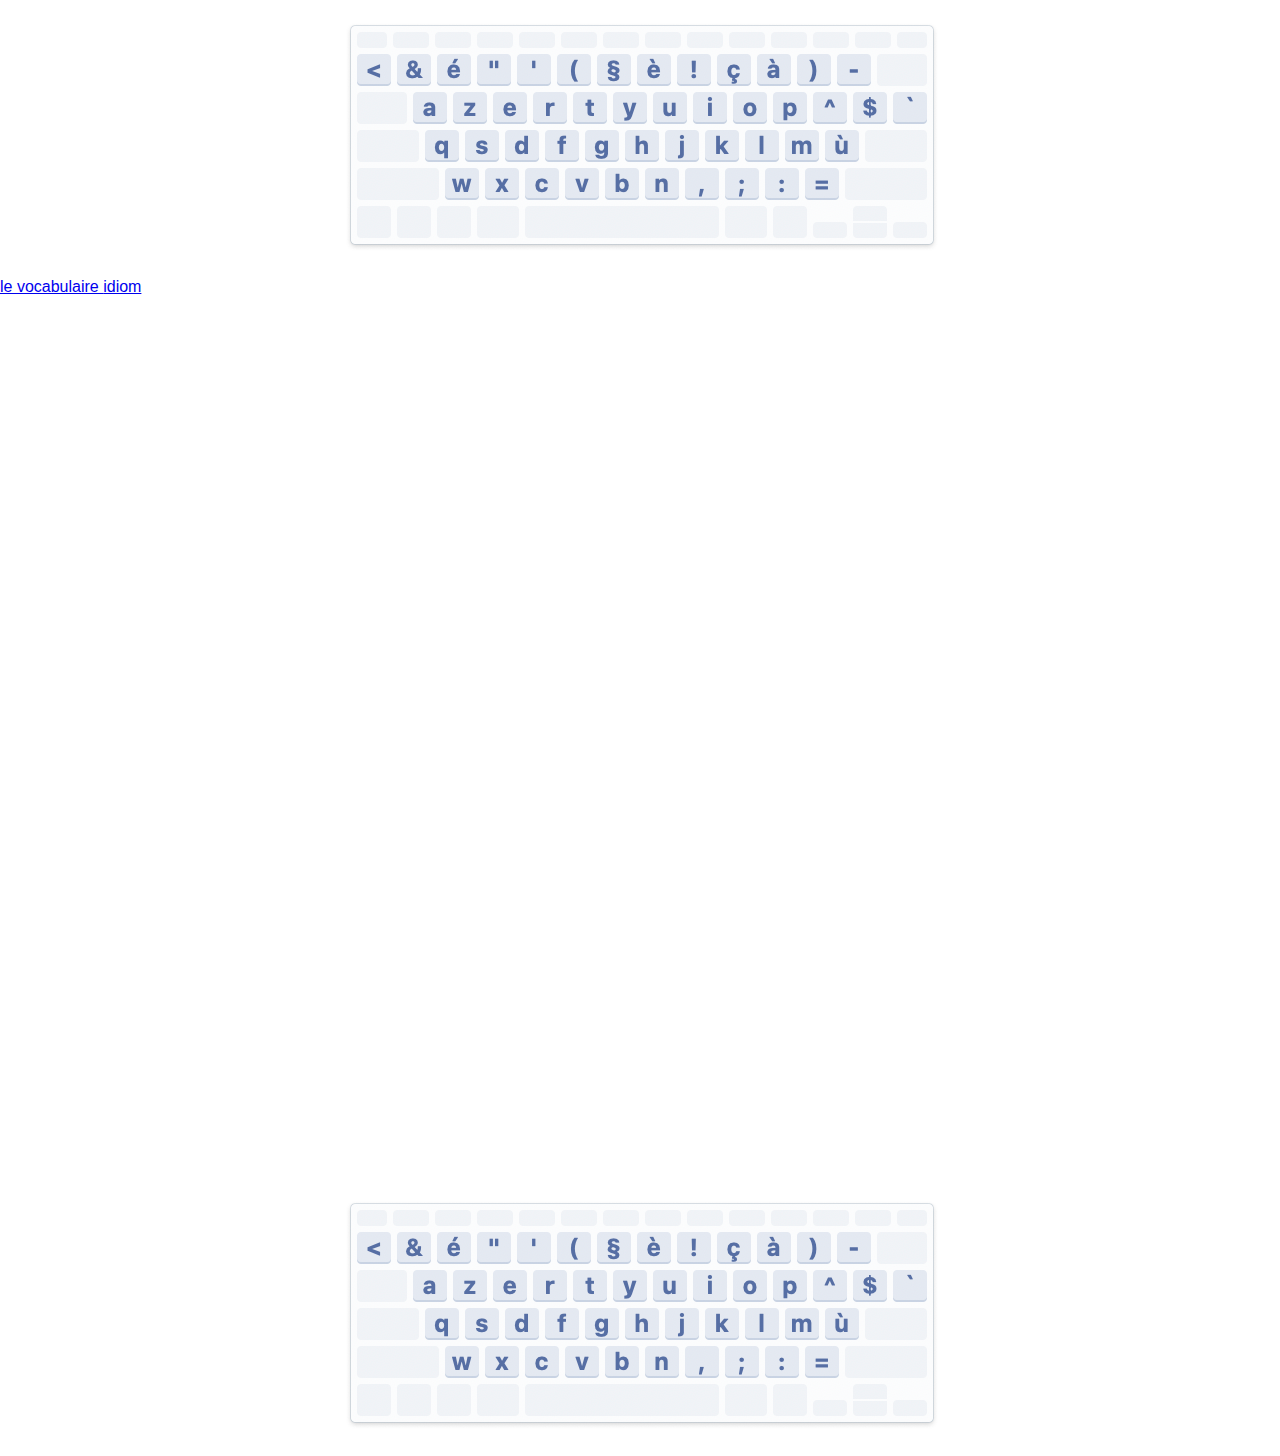
<file: index.html>
<!DOCTYPE html>
<html lang="fr">
<head>
  <meta charset="UTF-8">
  <meta name="viewport" content="width=device-width, initial-scale=1.0">
  <link rel="stylesheet" href="pages/index.css">
  <title>French</title>
</head>
<body>
  <div class="page">
    <header class="header">
      <img src="images/fr.png" alt="keyboard">
    </header>
    <main class="main">
      <a href="vocabulary.html"> le vocabulaire </a>

      <a href="idioms.html"> idiom </a>
    </main>
    <footer class="footer">
      <img src="images/fr.png" alt="keyboard">
    </footer>
  </div>
</body>
</html>
</file>
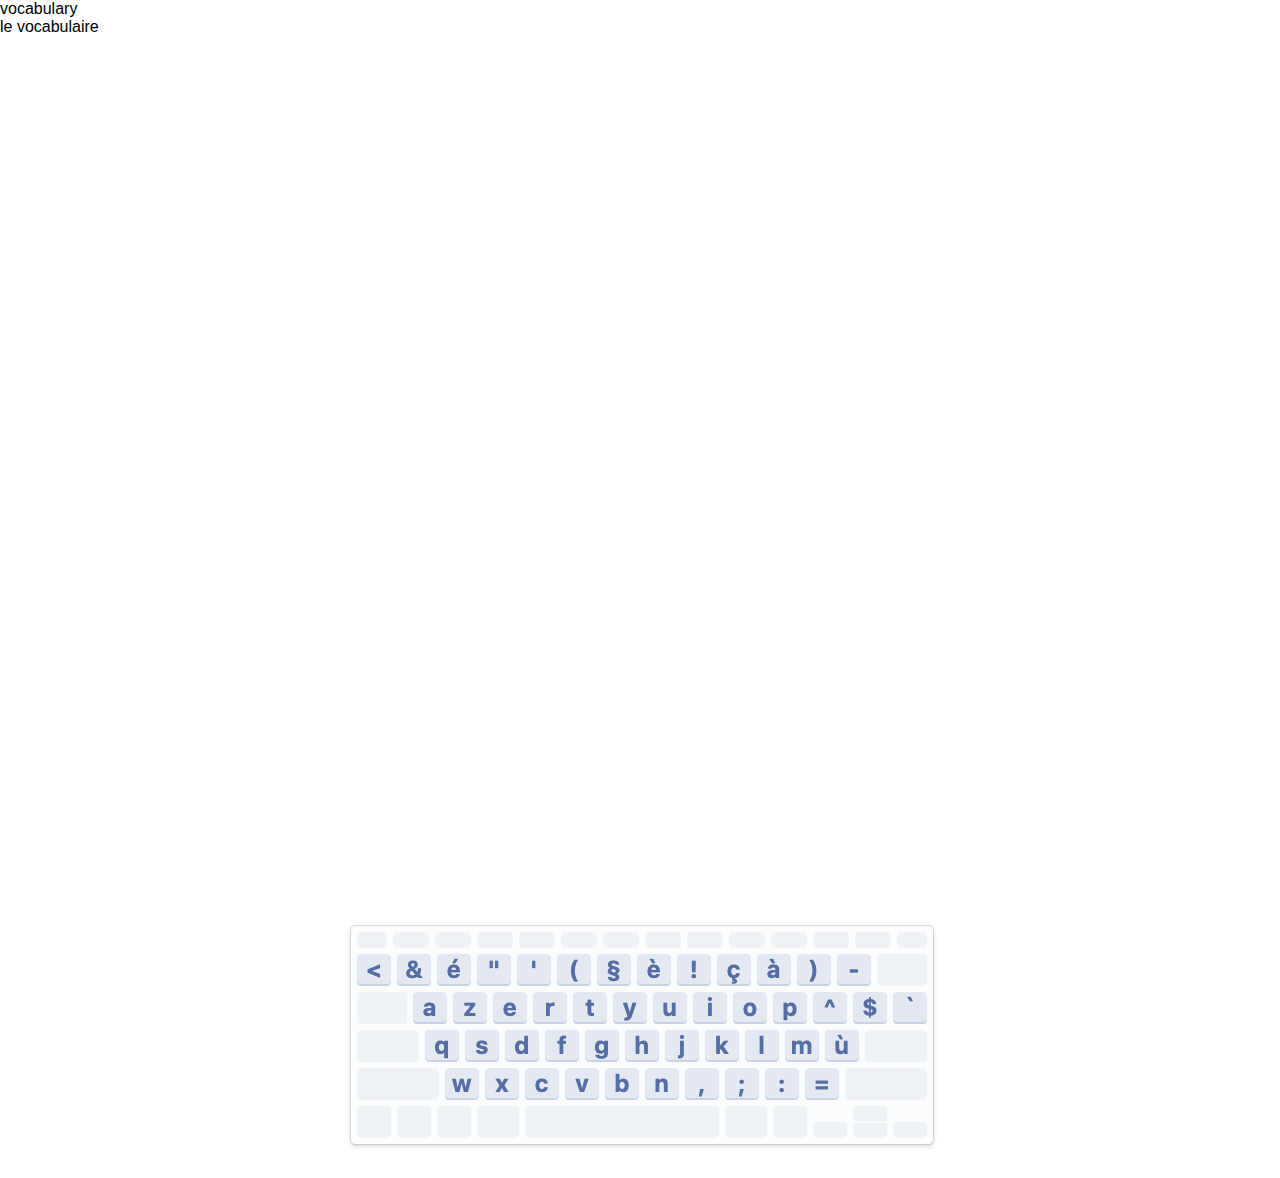
<file: vocabulary.html>
<!DOCTYPE html>
<html lang="fr">
<head>
  <meta charset="UTF-8">
  <meta name="viewport" content="width=device-width, initial-scale=1.0">
  <link rel="stylesheet" href="pages/vocabulary.css">
  <title>French</title>
</head>
<body>
  <div class="page">
    <header class="header">
    </header>
    <main class="main">
      <section class="items">
        <div class="item">
          <div class="term">
            vocabulary
          </div>
          <div class="definition">
            le vocabulaire
          </div>
          <div class="illustration">
          </div>
        </div>
      </section>
    </main>
    <footer class="footer">
      <img src="images/fr.png" alt="keyboard">
    </footer>
  </div>
</body>
</html>
</file>
<file: pages/index.css>
@import url("../vendor/normalize.css");
@import url("../blocks/page/page.css");
@import url("../blocks/header/header.css");
@import url("../blocks/footer/footer.css");
@import url("../blocks/main/main.css");
</file>
<file: pages/vocabulary.css>
@import url("../vendor/normalize.css");
@import url("../blocks/page/page.css");
@import url("../blocks/header/header.css");
@import url("../blocks/footer/footer.css");
@import url("../blocks/main/main.css");
</file>
